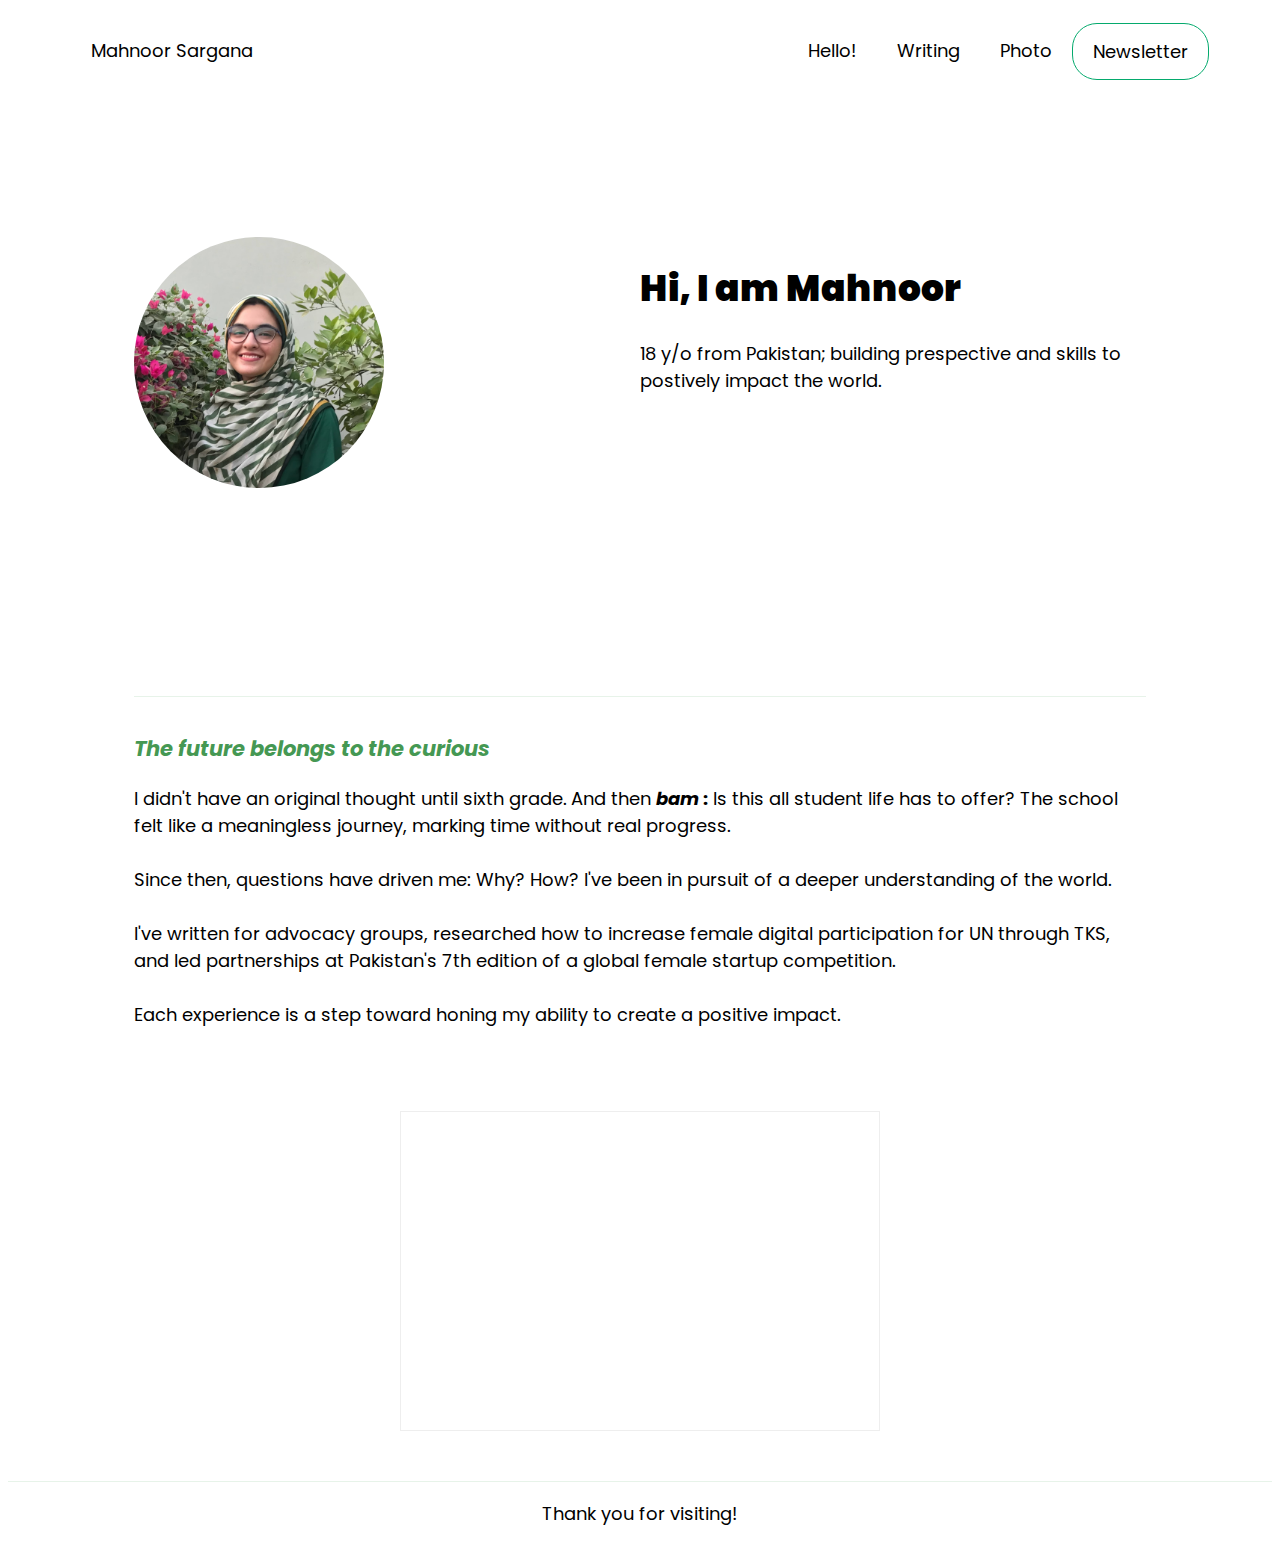
<file: index.html>
<html lang="en">
  <head>
      <meta charset="utf-8">
      <meta name="viewport" content="width=device-width, initial-scale=1.0">

      <title>Mahnoor Sargana</title>
      <link rel="stylesheet" href="stylesheet.css">
      <link href='https://fonts.googleapis.com/css?family=Poppins' rel='stylesheet'>

  </head>
<body>

<!-- Nav Bar-->
 <div class="navbar">
    <a href="index.html" class="active">Mahnoor Sargana</a>
    <a href="https://mahnoorsargana.substack.com/?utm_source=substack&utm_medium=web&utm_campaign=substack_profile" target=_blank class="button">Newsletter</a>
    <a href="photo.html">Photo</a> 
    <a href="writing.html" >Writing</a>
    <a href="#hello">Hello!</a>
  </div>

<!--PAGE-->
<div class="page">
    <div class="landing">
     <!-- Headshot -->
       <div class="hello">
        <img id="me" style="max-width:100%;height:auto;" src="me.jpg">
       </div>

     <!-- hello -->  
      <div class="hello">
         <h1><b>Hi, I am Mahnoor</b></h1>
         <p>18 y/o from Pakistan; building prespective and skills to postively impact the world.</p>
      </div>
   </div>
  
  <!-- Bio -->
  <div class="bio">
    <h3 id="h33"><i>The future belongs to the curious</i></h3>
    <p>
      I didn't have an original thought until sixth grade. And then <b><i>bam </i>:</b> Is this all student life has to offer? The school felt like a meaningless journey, marking time without real progress. 
      <br><br>
      Since then, questions have driven me: Why? How? I've been in pursuit of a deeper understanding of the world. 
      <br><br>
      I've written for advocacy groups, researched how to increase female digital participation for UN through TKS, and led partnerships at Pakistan's 7th edition of a global female startup competition.
      <br><br>
      Each experience is a step toward honing my ability to create a positive impact.
     </p>
  </div>

</div>    
 <!--Newsletter  -->
   <div id="writing">
    <iframe  src="https://mahnoorsargana.substack.com/embed" width="480" height="320" style="border:1px solid #EEE; background:white;" frameborder="0" scrolling="no"></iframe> 
  </div>

   
  <!-- FootNote -->
   <div class="end">
    <p>Thank you for visiting!</p>
   </div>

</div>
</body>
</html>
</file>
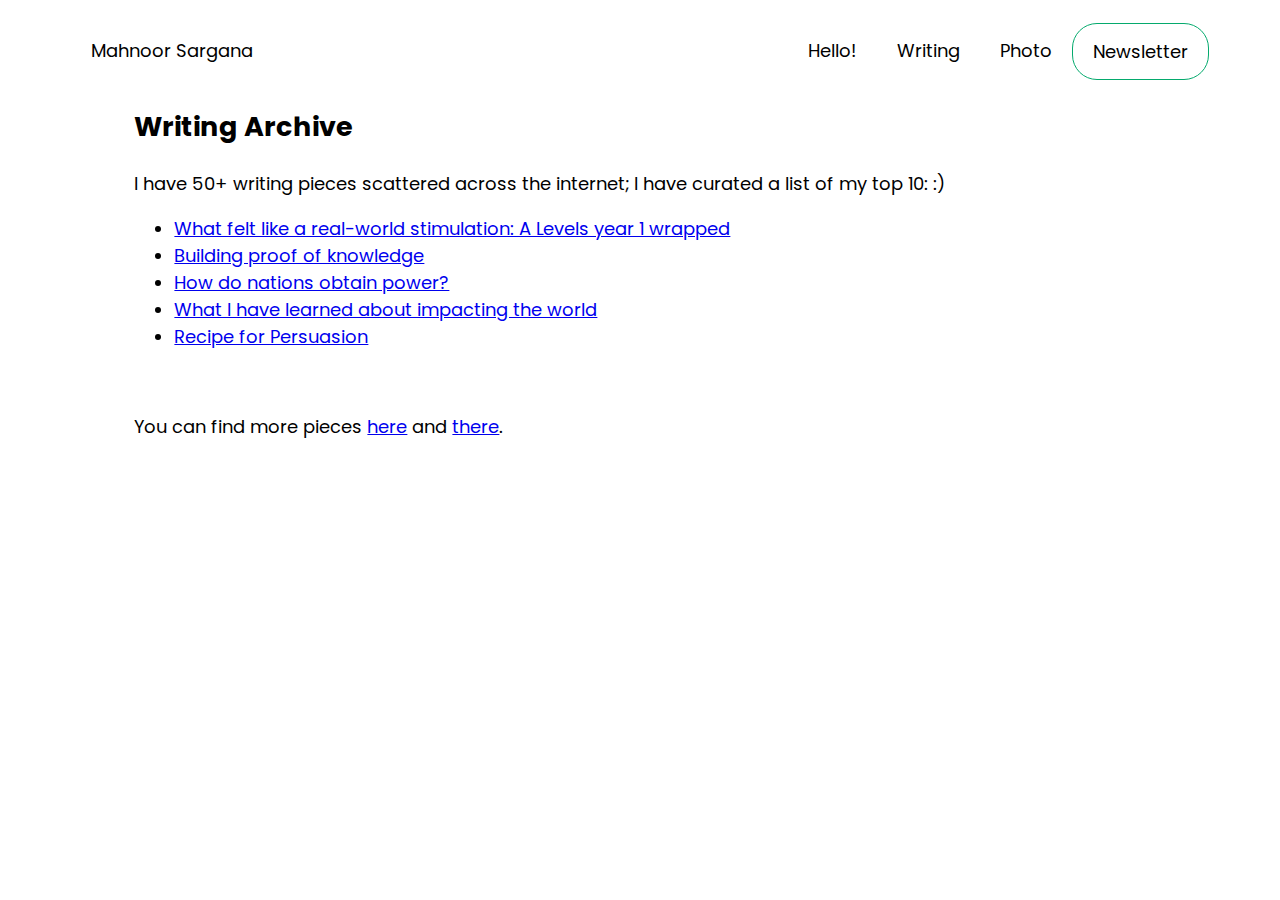
<file: writing.html>
<html>
    <head>
        <meta charset="utf-8">
        <meta name="viewport" content="width=device-width, initial-scale=1.0">
        <title> Writing | Mahnoor Sargana</title>
        <link rel="stylesheet" href="stylesheet.css">
        <link href='https://fonts.googleapis.com/css?family=Poppins' rel='stylesheet'>
       
           


    </head>
    <body>
        <div class="navbar">

            <a href="index.html" class="active">Mahnoor Sargana</a>
            <a href="https://mahnoorsargana.substack.com/?utm_source=substack&utm_medium=web&utm_campaign=substack_profile" target=_blank    class="button">Newsletter</a>
            <a href="photo.html">Photo</a> 
            <a href="writing.html" >Writing</a>
            <a href="index.html">Hello!</a>

        </div>

        <div class="page">

          <h2>Writing Archive</h2>
         <p>I have 50+ writing pieces scattered across the internet; I have curated a list of my top 10:  :) </p>
          <ul>
           <li><a href="https://mahnoorsargana.substack.com/p/what-felt-like-a-real-world-stimulation">What felt like a real-world stimulation: A Levels year 1 wrapped </a></li>
           <li><a href="https://mahnoorsdailymusings.beehiiv.com/p/4-building-proof-knowledge">Building proof of knowledge</a></li>
           <li><a href="https://mahnoorsdailymusings.beehiiv.com/p/10-power-7996">How do nations obtain power?</a></li>
           <li><a href="https://medium.com/@mahnoorsargana/what-ive-learned-about-impacting-the-world-69388c2b1a24">What I have learned about impacting the world</a></li>
           <li><a href="https://mahnoorsdailymusings.beehiiv.com/p/2-recipe-persuasion">Recipe for Persuasion</a></li>
          </ul>

           <br>

           <p>You can find more pieces <a href="https://medium.com/@mahnoorsargana" target=”_blank”>here</a> and <a href="https://mahnoorsdailymusings.beehiiv.com/" target=”_blank”>there</a>.</p>
        </div>   
    </body>
</html>
</file>
<file: stylesheet.css>
.page { 
  padding-left: 10%;
  padding-right: 10%;
  align-content: center;

}
body {    
  font-family: 'Poppins';font-size: 18px;
  padding-top: 10px;
}

#writing {    
  margin: auto;
  text-align: center;
  padding-block: 50px;
}
.landing { 
  padding-bottom: 5px;
  display:flex;
  border-bottom: 1px solid #e7f3e9;
}
.hello {
  flex:1;
  width: 60%; 
  padding-top: 15%;
  padding-bottom: 20%;
}
@media (max-width: 400px) {
  .landing {
    display: block;
  }
}
#me {    
  border-radius: 80%;
  width: 250px;
  height: auto;
  
  
}
#h33 {    
 color:#459853;
}  
.bio {    
   padding-block: 15px;
   
}


.end{    
  text-align: center;
  border-top: 1px solid #e7f3e9;
}

/* Flexbox img grid */

*{
  box-sizing: border-box;
}



.row {
  display: -ms-flexbox; /* IE10 */
  display: flex;
  -ms-flex-wrap: wrap; /* IE10 */
  flex-wrap: wrap;
  padding: 0 8px;
}

/* Create four equal columns that sits next to each other */
.col {
  -ms-flex: 25%; /* IE10 */
  flex: 25%;
  max-width: 25%;
  padding: 0 8px;
}

.col img {
  margin-top: 8px;
  vertical-align: middle;
  width: 100%;
  padding-bottom: 4px;
  padding-top: 4px;
}

/* Responsive layout - makes a two column-layout instead of four columns */
@media screen and (max-width: 800px) {
  .col {
    -ms-flex: 50%;
    flex: 50%;
    max-width: 50%;
  }
}

/* Responsive layout - makes the two columns stack on top of each other instead of next to each other */
@media screen and (max-width: 600px) {
  .col {
    -ms-flex: 100%;
    flex: 100%;
    max-width: 100%;
  }
}

/* Sticky navbar - toggles between relative and fixed, depending on the scroll position. It is positioned relative until a given offset position is met in the viewport - then it "sticks" in place (like position:fixed). The sticky value is not supported in IE or Edge 15 and earlier versions. However, for these versions the navbar will inherit default position */
.navbar {
    overflow: hidden;
    background-color: #ffffff;
    position: sticky;
    position: -webkit-sticky;
    top: 0;
    z-index: 2;
    padding-left: 5%;
    padding-right: 5%;
    padding-top: 5px;
    padding-bottom: 5px;

  }
  
  /* Style the navigation bar links */
  .navbar a {
    float: right;
    display: block;
    color: rgb(0, 0, 0);
    text-align: center;
    padding: 14px 20px;
    text-decoration: none;
  }
  
  /* Change color on hover */
  .navbar a:hover {
    background-color: #e7f3e9;
    color: #04AA6D;;
    border-radius: 25px;
  }
  .navbar a.button {
    background-color: white;
    color: black;
    border: 1px solid #04AA6D; 
    border-radius: 25px;

  }
  /* Active/current link */
  .navbar a.active {
    float: left;
    background-color: #ffffff;
    color: rgb(0, 0, 0);
  }
</file>
